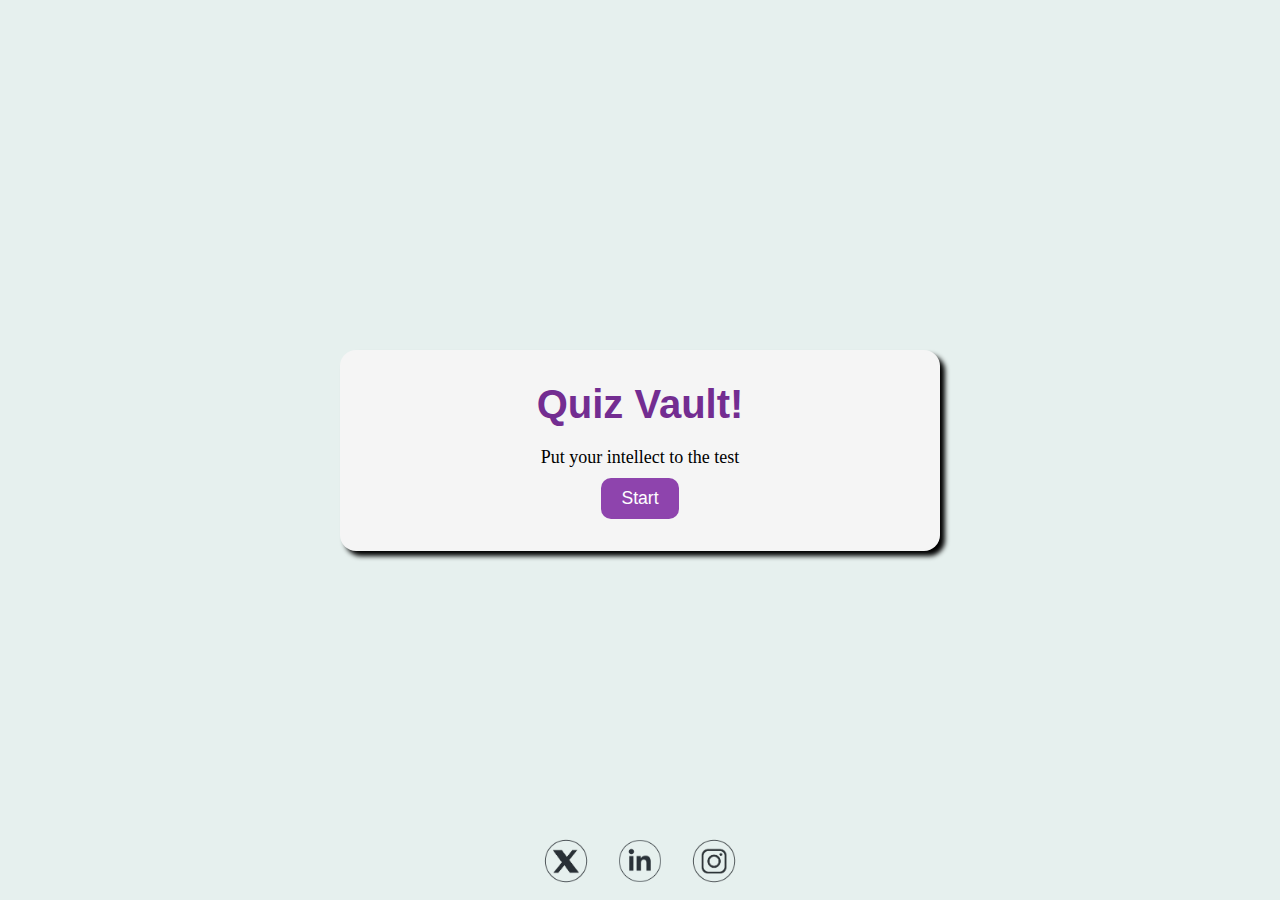
<file: index.html>
<!DOCTYPE html>
<html lang="en">
  <head>
    <meta charset="UTF-8">
    <meta name="viewport" content="width=device-width, initial-scale=1.0">
    <title>quiz app by-sasibabu-</title>
    <link rel="stylesheet" href="quiz.css">
  </head>
  <body>
    <div class="container">
       
       <div class="start active" id="startscreen">
        <h1>
          Quiz Vault!
        </h1>
        <p>
          Put your intellect to the test
        </p>
        <button id="start-button">
          Start
        </button>
        
       </div>
       <div class="start" id="quizscreen">
          <div class="quizheader">
            <h2 id="questions">Questions
            </h2>
            <div class="quizinfo">
              <p>
                Question <span id="current-question">1</span> Out of <span id="total-questions">5</span>
             </p>
            </div>
            <div id="options" class="options ">
            
            </div>
            <div class="progressbar">
            <div class="progress-bar" id="progress-bar"></div>
            </div>
            </div>
            </div>

            <div id="result-screen" class="start ">
              <h1>
                Quiz results!!
              </h1>
              <div class="results-info ">
                <p>
                  You Scored <span id="resultscored">0 </span> out of <span id="totalscore">5</span>
                </p>
                <div id="result-message" class="result-message">Good job!</div>
                
              </div>
              <button class="restart-button" id="restart-button">Restart Quiz

              </button>
                 
            </div>
          </div>
       </div>
        <div class="social-media">
               
                    <a href="https://x.com/isasireddy?t=SCBJWA5qZz9xk-u1l-q1lw&s=09" target="_self">
                     <img src="x.png">
                           </a>
                             <a href="https://www.linkedin.com/in/sasi-reddy-947081340?utm_source=share&utm_campaign=share_via&utm_content=profile&utm_medium=android_app" target="_self">
                             <img src="linkedin.png">
                             </a>
                                   <a href="https://www.instagram.com/isasireddy?igsh=MWlidTI4M2JjeDMyOQ==" target="_self">
                                    <img src="instagram.png" >
                                         </a> 
         </div> 
      
    <script src="quiz .js">

    </script>
  </body>
</html>
</file>
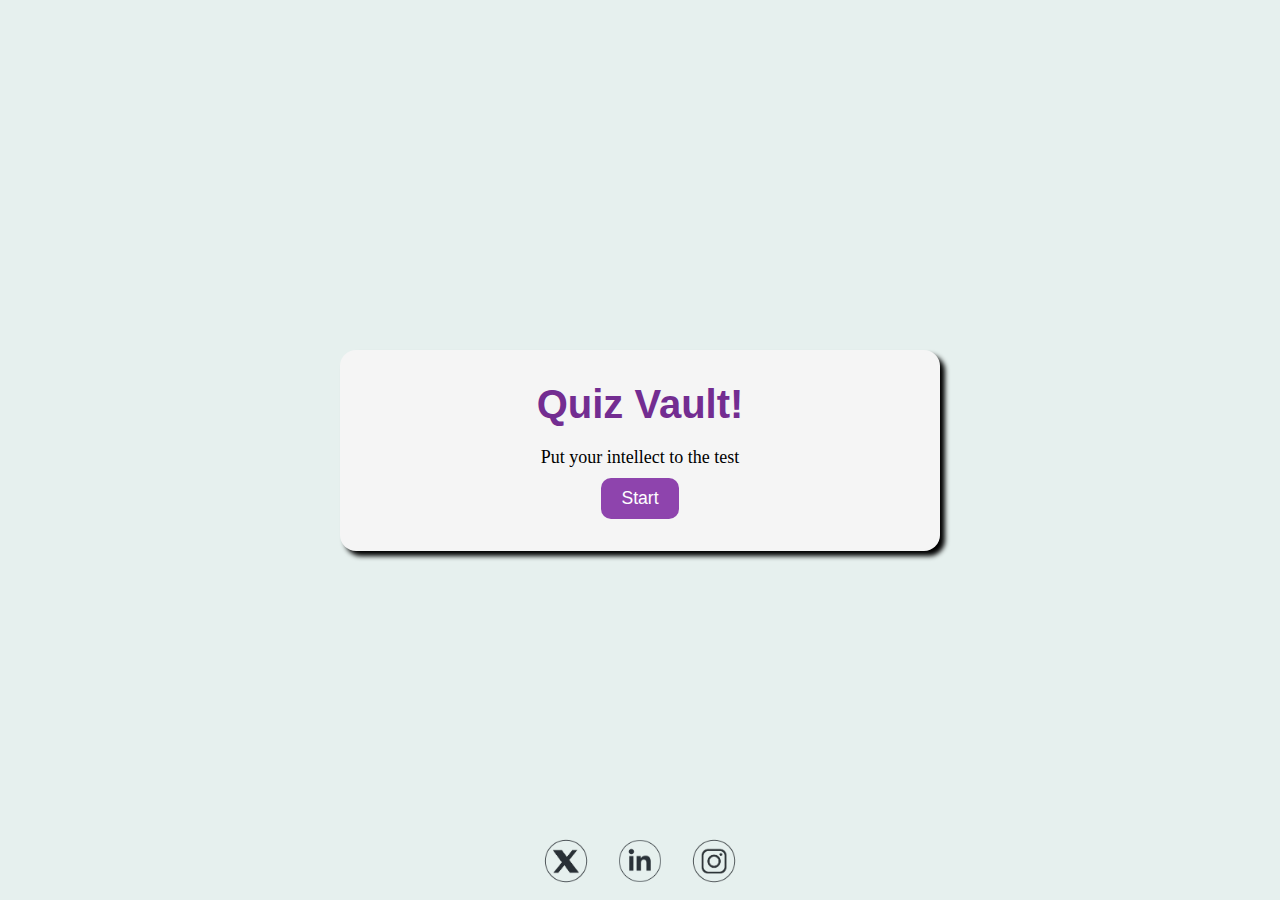
<file: quiz.html>
<!DOCTYPE html>
<html lang="en">
  <head>
    <meta charset="UTF-8">
    <meta name="viewport" content="width=device-width, initial-scale=1.0">
    <title>quiz app</title>
    <link rel="stylesheet" href="quiz.css">
  </head>
  <body>
    <div class="container">
       
       <div class="start active" id="startscreen">
        <h1>
          Quiz Vault!
        </h1>
        <p>
          Put your intellect to the test
        </p>
        <button id="start-button">
          Start
        </button>
        
       </div>
       <div class="start" id="quizscreen">
          <div class="quizheader">
            <h2 id="questions">Questions
            </h2>
            <div class="quizinfo">
              <p>
                Question <span id="current-question">1</span> Out of <span id="total-questions">5</span>
             </p>
            </div>
            <div id="options" class="options ">
            
            </div>
            <div class="progressbar">
            <div class="progress-bar" id="progress-bar"></div>
            </div>
            </div>
            </div>

            <div id="result-screen" class="start ">
              <h1>
                Quiz results!!
              </h1>
              <div class="results-info ">
                <p>
                  You Scored <span id="resultscored">0 </span> out of <span id="totalscore">5</span>
                </p>
                <div id="result-message" class="result-message">Good job!</div>
                
              </div>
              <button class="restart-button" id="restart-button">Restart Quiz

              </button>
                 
            </div>
          </div>
       </div>
        <div class="social-media">
               
                    <a href="https://x.com/isasireddy?t=SCBJWA5qZz9xk-u1l-q1lw&s=09" target="_self">
                     <img src="x.png">
                           </a>
                             <a href="https://www.linkedin.com/in/sasi-reddy-947081340?utm_source=share&utm_campaign=share_via&utm_content=profile&utm_medium=android_app" target="_self">
                             <img src="linkedin.png">
                             </a>
                                   <a href="https://www.instagram.com/isasireddy?igsh=MWlidTI4M2JjeDMyOQ==" target="_self">
                                    <img src="instagram.png" >
                                         </a> 
         </div> 
      
    <script src="quiz .js">

    </script>
  </body>
</html>
</file>
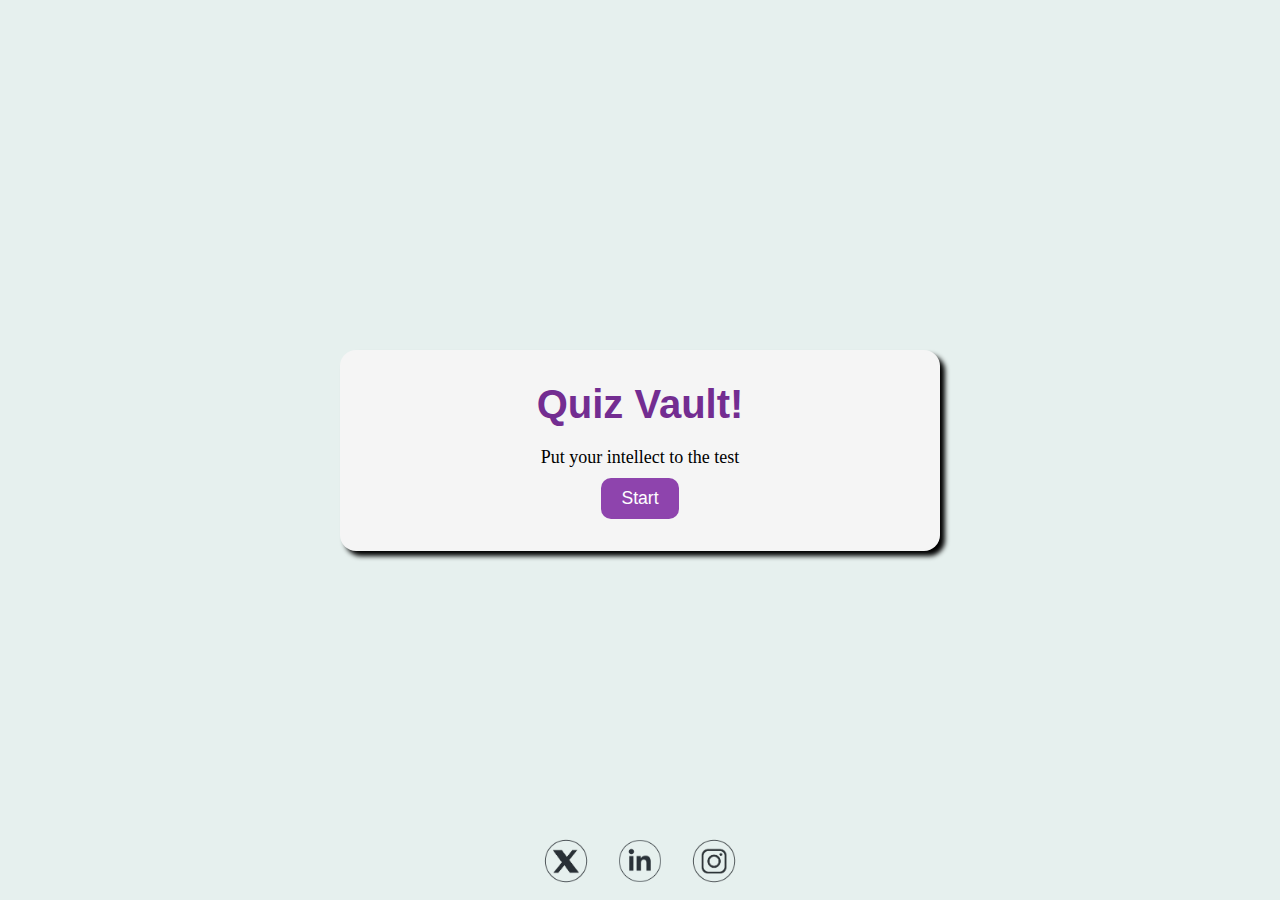
<file: quiz/quiz.html>
<!DOCTYPE html>
<html lang="en">
  <head>
    <meta charset="UTF-8">
    <meta name="viewport" content="width=device-width, initial-scale=1.0">
    <title>quiz app</title>
    <link rel="stylesheet" href="quiz.css">
  </head>
  <body>
    <div class="container">
       
       <div class="start active" id="startscreen">
        <h1>
          Quiz Vault!
        </h1>
        <p>
          Put your intellect to the test
        </p>
        <button id="start-button">
          Start
        </button>
        
       </div>
       <div class="start" id="quizscreen">
          <div class="quizheader">
            <h2 id="questions">Questions
            </h2>
            <div class="quizinfo">
              <p>
                Question <span id="current-question">1</span> Out of <span id="total-questions">5</span>
             </p>
            </div>
            <div id="options" class="options ">
            
            </div>
            <div class="progressbar">
            <div class="progress-bar" id="progress-bar"></div>
            </div>
            </div>
            </div>

            <div id="result-screen" class="start ">
              <h1>
                Quiz results!!
              </h1>
              <div class="results-info ">
                <p>
                  You Scored <span id="resultscored">0 </span> out of <span id="totalscore">5</span>
                </p>
                <div id="result-message" class="result-message">Good job!</div>
                
              </div>
              <button class="restart-button" id="restart-button">Restart Quiz

              </button>
                 
            </div>
          </div>
       </div>
        <div class="social-media">
               
                    <a href="https://x.com/isasireddy?t=SCBJWA5qZz9xk-u1l-q1lw&s=09" target="_self">
                     <img src="x.png">
                           </a>
                             <a href="https://www.linkedin.com/in/sasi-reddy-947081340?utm_source=share&utm_campaign=share_via&utm_content=profile&utm_medium=android_app" target="_self">
                             <img src="linkedin.png">
                             </a>
                                   <a href="https://www.instagram.com/isasireddy?igsh=MWlidTI4M2JjeDMyOQ==" target="_self">
                                    <img src="instagram.png" >
                                         </a> 
         </div> 
      
    <script src="quiz .js">

    </script>
  </body>
</html>
</file>
<file: quiz.css>
*{
  margin: 0;
  padding: 0;
  box-sizing: border-box;
}
body{
  background-color:#e6f0ee;
  display: flex;
  justify-content: center;
  align-items: center;
  min-height: 100vh;
  padding: 1rem;
  font-family: sans-serif;
}
.container{
  background-color: 	whitesmoke;
  border-radius: 1rem;
  box-shadow: 5px 5px 5px black;
  width: 100%;
  max-width: 600px;
  overflow: hidden;
  position: relative;
}
.start{
  display: none;
  padding: 2rem;
  text-align: center;
}
.start.active{
  display: block;
}
#startscreen h1{
  color:#732d91;
  margin-bottom: 20px;
  font-size: 2.5rem;
}

#startscreen p{
 margin-bottom: 10px;
 font-size: large;
 font-family: 'Lucida Sans';
}
.quizheader{
  margin-bottom:2rem;
}
#questions{
  color:#000000;
  font-size:1.5rem ;
  margin-bottom: 1rem;
  line-height: 1.5;
}
.quizinfo{
  justify-content: space-between;
  display: flex;
  color: rgba(0, 0, 0, 0.773);
  margin-bottom: 20px;
}
.options{
  display: flex;
  flex-direction: column;
  gap: 10px;
  margin-bottom: 20px;
}
.answer-button{
  background-color: white;
  border: 1px solid black;
  color: black;
  border-radius: 15px;
  padding: 0.5rem;
  cursor:pointer;
  text-align: left;
  transition: all 0.2s ;
}
.answer-button:hover{
  background-color: rgba(61, 61, 60, 0.115);
}

.progressbar{
  height:10px;
  background-color: #ffffff;
  border-radius: 5px;
  overflow: hidden;
  margin-top: 20px;
  border: 1px rgba(0, 0, 0, 0.081)  solid;
}
.progress-bar{
  height: 100%;
  background-color: orangered;
  width: 0%;
  transition: all 0.5s ;
  
}
#result-screen h1{
  color: #1f2d3d;
  margin-bottom: px;
}
.results-info{
  border-radius: 10px;
  padding: 20px;
  margin-bottom: 0px;
}
#result-message{
  font-size: 2rem;
  color: #1f2d3d;
  font-weight: 600;
  margin-top: 5px;
  margin-bottom:ppx ;
}

button{
  background-color:#8E44AD;
  border: none;
  color: white;
  font-size: 1.1rem;
  cursor: pointer;
  padding: 10px 20px;
  border-radius: 10px;
  transition: background-color 0.3s ease
}

button:hover{
  opacity: 0.9;
  
}
 .social-media img {
  width: 50px;
  height: 50px;
  margin: 0 10px;
  cursor: pointer;
  transition: transform 0.3s ease;
}
  .social-media {
  position: fixed;
  bottom: 10px;
  width: 100%;
  text-align: center;
}
  
  .social-media img:hover {
  transform: scale(1.1);
}
.social-media a  {
  text-decoration: none;
}
</file>
<file: quiz/quiz.css>
*{
  margin: 0;
  padding: 0;
  box-sizing: border-box;
}
body{
  background-color:#e6f0ee;
  display: flex;
  justify-content: center;
  align-items: center;
  min-height: 100vh;
  padding: 1rem;
  font-family: sans-serif;
}
.container{
  background-color: 	whitesmoke;
  border-radius: 1rem;
  box-shadow: 5px 5px 5px black;
  width: 100%;
  max-width: 600px;
  overflow: hidden;
  position: relative;
}
.start{
  display: none;
  padding: 2rem;
  text-align: center;
}
.start.active{
  display: block;
}
#startscreen h1{
  color:#732d91;
  margin-bottom: 20px;
  font-size: 2.5rem;
}

#startscreen p{
 margin-bottom: 10px;
 font-size: large;
 font-family: 'Lucida Sans';
}
.quizheader{
  margin-bottom:2rem;
}
#questions{
  color:#000000;
  font-size:1.5rem ;
  margin-bottom: 1rem;
  line-height: 1.5;
}
.quizinfo{
  justify-content: space-between;
  display: flex;
  color: rgba(0, 0, 0, 0.773);
  margin-bottom: 20px;
}
.options{
  display: flex;
  flex-direction: column;
  gap: 10px;
  margin-bottom: 20px;
}
.answer-button{
  background-color: white;
  border: 1px solid black;
  color: black;
  border-radius: 15px;
  padding: 0.5rem;
  cursor:pointer;
  text-align: left;
  transition: all 0.2s ;
}
.answer-button:hover{
  background-color: rgba(61, 61, 60, 0.115);
}

.progressbar{
  height:10px;
  background-color: #ffffff;
  border-radius: 5px;
  overflow: hidden;
  margin-top: 20px;
  border: 1px rgba(0, 0, 0, 0.081)  solid;
}
.progress-bar{
  height: 100%;
  background-color: orangered;
  width: 0%;
  transition: all 0.5s ;
  
}
#result-screen h1{
  color: #1f2d3d;
  margin-bottom: px;
}
.results-info{
  border-radius: 10px;
  padding: 20px;
  margin-bottom: 0px;
}
#result-message{
  font-size: 2rem;
  color: #1f2d3d;
  font-weight: 600;
  margin-top: 5px;
  margin-bottom:ppx ;
}

button{
  background-color:#8E44AD;
  border: none;
  color: white;
  font-size: 1.1rem;
  cursor: pointer;
  padding: 10px 20px;
  border-radius: 10px;
  transition: background-color 0.3s ease
}

button:hover{
  opacity: 0.9;
  
}
 .social-media img {
  width: 50px;
  height: 50px;
  margin: 0 10px;
  cursor: pointer;
  transition: transform 0.3s ease;
}
  .social-media {
  position: fixed;
  bottom: 10px;
  width: 100%;
  text-align: center;
}
  
  .social-media img:hover {
  transform: scale(1.1);
}
.social-media a  {
  text-decoration: none;
}
</file>
